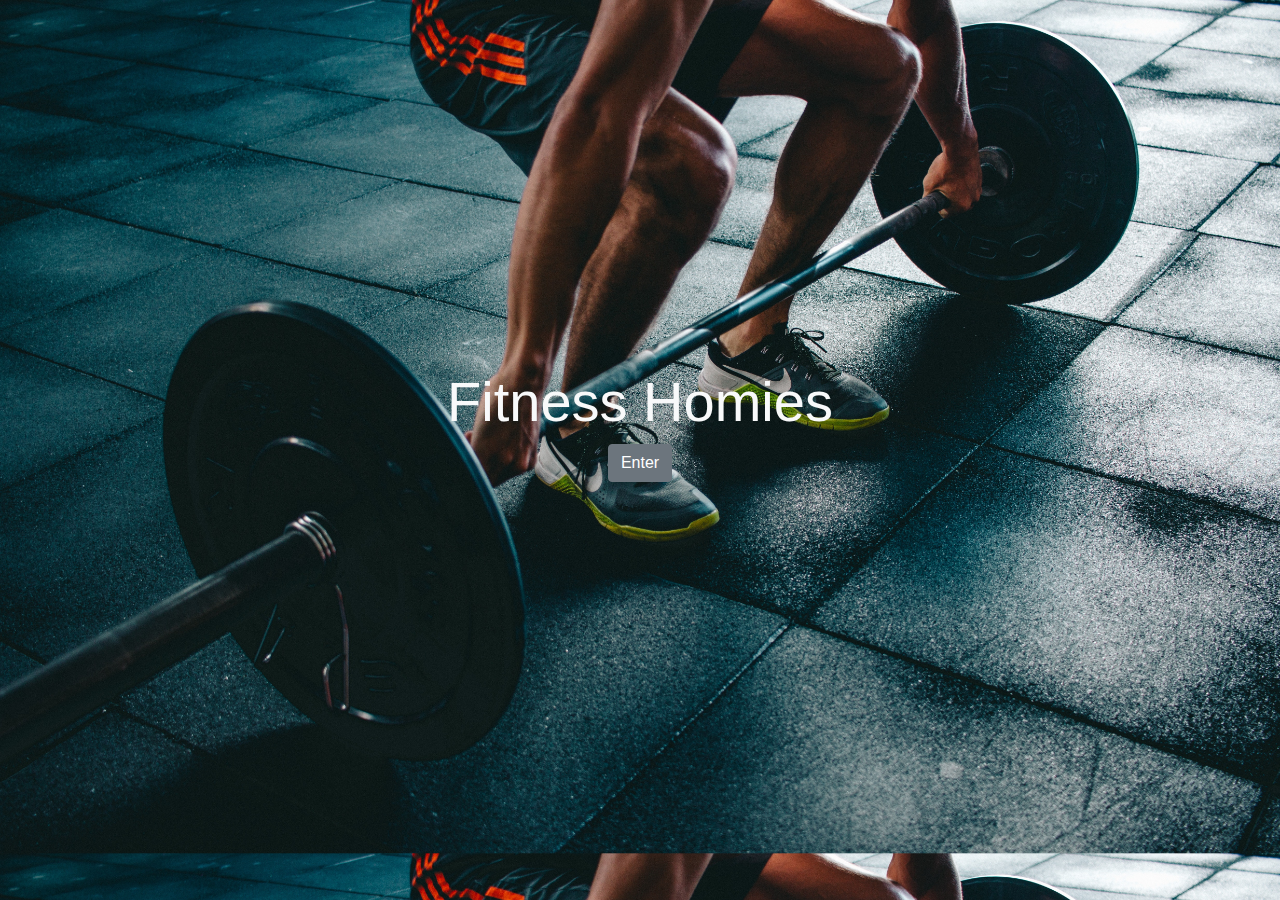
<file: App/index.html>
<!DOCTYPE html>
<html lang="en">
<head>
	<meta charset="utf-8">
	<meta name="viewport" content="width=device-width, initial-scale=1">
	<title>Fitness Tracker</title>
    <!-- Bootstrap -->
    <link rel="stylesheet" href="https://maxcdn.bootstrapcdn.com/bootstrap/4.0.0/css/bootstrap.min.css">
    <!-- Style Sheet-->
    <link href="./CSS/indexStyle.css" rel="stylesheet">
    <!-- Font-->
    <link href="https://fonts.googleapis.com/css2?family=Montserrat:ital,wght@0,600;1,200;1,800&display=swap" rel="stylesheet">
</head>
<body>

<!--Title and Buttons-->
<div class="cover d-flex flex-column justify-content-center">
        <div class="flex-column align-items-center flex-wrap d-flex">
            <h1 class="display-4 text-light">Fitness Homies</h1>
        </div>
        <div class="flex-column align-items-center flex-wrap d-flex ">
            <a href="Menu.html">
            <button type="button" class="btn btn-secondary">
                Enter
            </button>
        </a>
        </div>
</div>
</body>
</html>
</file>
<file: App/CSS/indexStyle.css>
/* Body */
body{
  background-image: url("../Images/backgroundImage.jpg");
  background-size: cover;
}
/*Font*/
.font{
  font-family: 'Montserrat', sans-serif;
}
/* Cover */
.cover{
  width: 100%;
  height: 850px;
}
.active{
  color: black;
}

/*---Added by Sam --*/
button.btn-secondary:hover {
	color: #f8f9fa;
}
</file>
